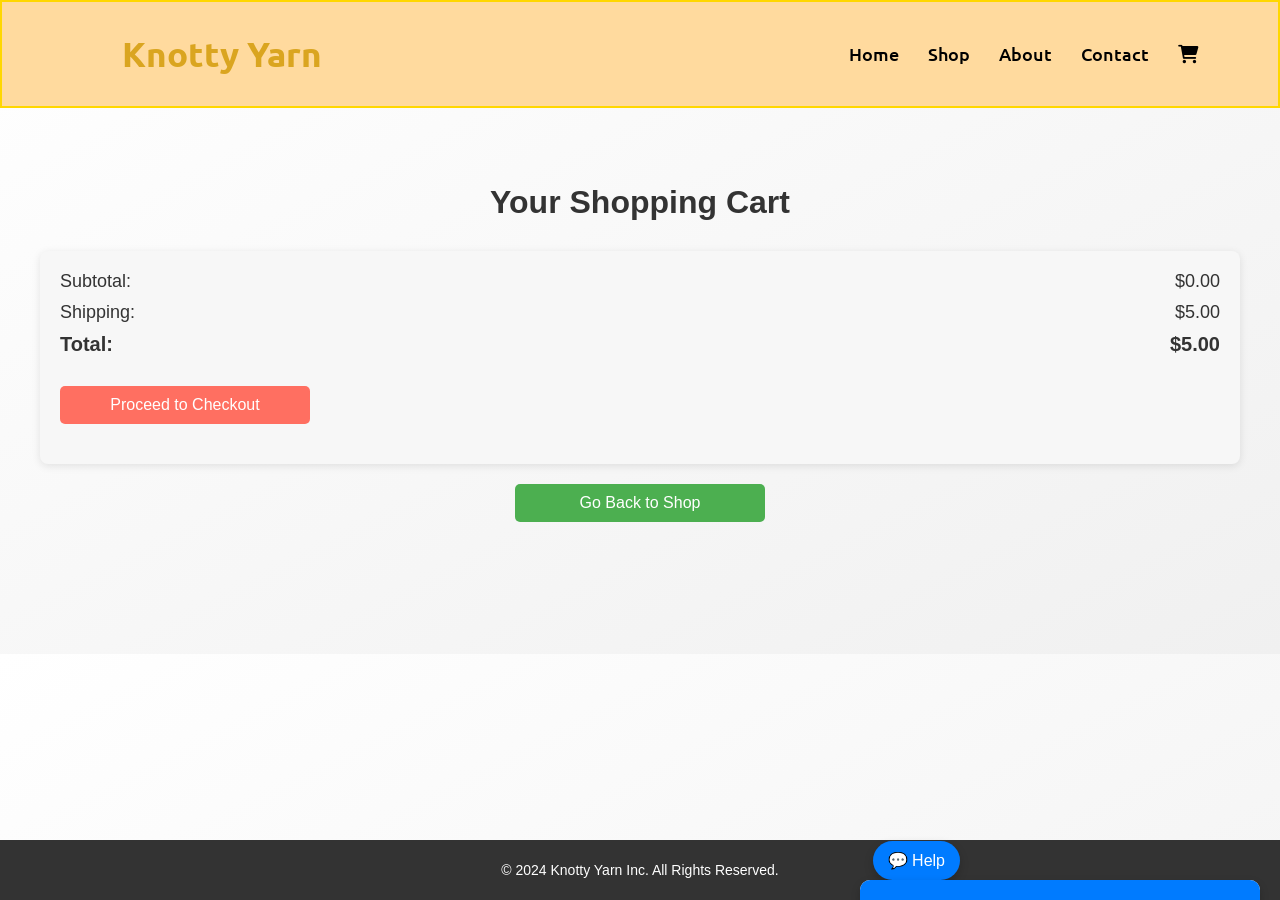
<file: cart.html>
<!DOCTYPE html>
<html lang="en">
<head>
  <meta charset="UTF-8">
  <meta name="viewport" content="width=device-width, initial-scale=1.0">
  <title>Knotty Yarn - Cart</title>
  <link rel="stylesheet" href="items.css">
  
  <link rel="stylesheet" href="https://cdnjs.cloudflare.com/ajax/libs/font-awesome/6.0.0-beta3/css/all.min.css" />
  <script src="https://code.jquery.com/jquery-3.6.0.min.js"></script>
  <style>
  
/* Cart Page Styles */
.cart-page{
  margin: 20px;
  padding: 20px;

}
.cart-container {
  max-width: 1200px;
  margin: 20px auto;
  padding: 20px;
  background-color: white;
  border-radius: 8px;
  box-shadow: 0 2px 8px rgba(0, 0, 0, 0.1);
}

h1 {
  text-align: center;
  font-size: 32px;
  margin-bottom: 30px;
  color: #333;
}

.cart-items {
  margin-bottom: 30px;
}

.cart-item {
  display: flex;
  align-items: center;
  justify-content: space-between;
  padding: 15px 0;
  border-bottom: 1px solid #ccc;
}

.cart-item:last-child {
  border-bottom: none;
}

.cart-item-details {
  display: flex;
  align-items: center;
}

.cart-item-image {
  width: 100px;
  height: 100px;
  object-fit: cover;
  border-radius: 5px;
  margin-right: 20px;
}

.cart-item-info {
  flex: 1;
}

.cart-item-info h3 {
  margin: 0;
  font-size: 18px;
  color: #333;
}

.item-price {
  margin: 5px 0;
  font-size: 16px;
  color: #555;
}

.remove-item {
  background-color: #ff6f61;
  color: white;
  border: none;
  padding: 5px 10px;
  cursor: pointer;
  border-radius: 5px;
  font-size: 14px;
}

.remove-item:hover {
  background-color: #e65f53;
}

.cart-summary {
  padding: 20px;
  background-color: #f7f7f7;
  border-radius: 8px;
  box-shadow: 0 2px 8px rgba(0, 0, 0, 0.1);
}

.cart-summary-row {
  display: flex;
  justify-content: space-between;
  margin-bottom: 10px;
}

.cart-summary-row p {
  font-size: 18px;
  color: #333;
}

.total-row p {
  font-size: 20px;
  font-weight: bold;
}

.checkout-btn {
  background-color: #ff6f61;
  color: white;
  padding: 10px 20px;
  border: none;
  cursor: pointer;
  font-size: 16px;
  border-radius: 5px;
  width: 100%;
  max-width: 250px;
  margin: 20px auto;
}

.checkout-btn:hover {
  background-color: #e65f53;
}

.go-back-btn {
  background-color: #4CAF50;
  color: white;
  border: none;
  padding: 10px 20px;
  cursor: pointer;
  border-radius: 5px;
  margin-top: 20px;
  display: block;
  width: 100%;
  max-width: 250px;
  margin: 20px auto;
}

.go-back-btn:hover {
  background-color: #45a049;
}

footer {
  background-color: #333;
  color: white;
  text-align: center;
  padding: 20px;
  font-size: 14px;
  position: fixed;
  bottom: 0;
  width: 100%;
}

footer p {
  margin: 0;
}

/* Responsive Design */
@media (max-width: 768px) {
  .cart-item {
    flex-direction: column;
    align-items: flex-start;
  }

  .cart-item-image {
    width: 80px;
    height: 80px;
  }

  .cart-summary {
    padding: 15px;
  }

  .checkout-btn {
    width: 100%;
    max-width: 200px;
  }

  .go-back-btn {
    width: 100%;
    max-width: 200px;
  }
}

  </style>
</head>
<body>
  <!-- Navbar -->
  <nav class="navbar">
    <div class="navbar-content">
      <div class="max-width">
        <div class="logo">
          <a href="https://youtu.be/of4aFbUKjbk?si=xBSnt9qBBJ6wZScb" target="_blank">
            <span>Knotty Yarn</span>
          </a>
        </div>
        <ul class="menu">
          <li><a href="index.html" class="menu-btn">Home</a></li>
          
        <li><a href="shop.html" class="menu-btn">Shop</a></li>
        <li><a href="about.html" class="menu-btn">About</a></li>
        <li><a href="contact.html" class="menu-btn">Contact</a></li>
          <li>
            <a href="cart.html">
              <i class="fas fa-shopping-cart" id="cart-icon"></i>
            </a>
          </li>
        </ul>
      </div>
    </div>
  </nav>
  <br><br><br><br><br><br><br><br>
  <!-- Cart Page -->
<section class="cart-page">
  <h1>Your Shopping Cart</h1>

  <div id="cart-items" class="cart-items"></div>

  <div class="cart-summary">
    <div class="cart-summary-row">
      <p>Subtotal:</p>
      <p>$<span id="subtotal">0.00</span></p>
    </div>
    <div class="cart-summary-row">
      <p>Shipping:</p>
      <p>$5.00</p>
    </div>
    <div class="cart-summary-row total-row">
      <p><strong>Total:</strong></p>
      <p><strong>$<span id="total">0.00</span></strong></p>
    </div>
    <button class="checkout-btn" id="checkout-btn">Proceed to Checkout</button>
  </div>

  <button class="go-back-btn" onclick="window.location.href='shop.html';">Go Back to Shop</button>
</section>

<script>
// Handle displaying cart items
document.addEventListener('DOMContentLoaded', function() {
  const cartItemsContainer = document.getElementById('cart-items');
  const subtotalElement = document.getElementById('subtotal');
  const totalElement = document.getElementById('total');

  // Retrieve cart data from localStorage
  let cart = JSON.parse(localStorage.getItem('cart')) || [];

  // Function to update the cart
  function updateCart() {
    cartItemsContainer.innerHTML = ''; // Clear existing items
    let subtotal = 0;

    // Display each item in the cart
    cart.forEach((item, index) => {
      subtotal += item.price * item.quantity;

      const cartItemElement = document.createElement('div');
      cartItemElement.classList.add('cart-item');
      cartItemElement.innerHTML = `
        <div class="cart-item-details">
          <img src="${item.image}" alt="${item.name}" class="cart-item-image">
          <div class="cart-item-info">
            <h3>${item.name} (${item.color})</h3>
            <p class="item-price">$${item.price.toFixed(2)}</p>
            <p>Quantity: ${item.quantity}</p>
            <button class="remove-item" data-index="${index}">Remove</button>
          </div>
        </div>
      `;
      cartItemsContainer.appendChild(cartItemElement);
    });

    // Update the total and subtotal
    const shipping = 5.00;
    const total = subtotal + shipping;
    subtotalElement.textContent = subtotal.toFixed(2);
    totalElement.textContent = total.toFixed(2);
  }

  // Function to remove an item from the cart
  function removeItem(index) {
    // Remove the item from the cart array
    cart.splice(index, 1);
    // Update localStorage with the new cart
    localStorage.setItem('cart', JSON.stringify(cart));
    // Update the cart UI
    updateCart();
  }

  // Add event listeners to "Remove" buttons
  cartItemsContainer.addEventListener('click', function(event) {
    if (event.target.classList.contains('remove-item')) {
      const index = event.target.getAttribute('data-index');
      removeItem(index);
    }
  });

  // Update the cart when the page loads
  updateCart();
});

// Add event listener to the "Proceed to Checkout" button
document.getElementById('checkout-btn').addEventListener('click', function() {
  // Redirect to the checkout page
  window.location.href = 'checkout.html'; // Assuming checkout page is named checkout.html
});
</script>



  
 
  <!-- Chatbot-->
 <div id="chatbot-toggle" onclick="toggleChatbot()">💬 Help</div>
 <div id="chatbot-container" class="collapsed">
   <div id="chat-header">
     <span>Yarnie 〵(^ o ^)〴</span>
     <button id="close-btn" onclick="toggleChatbot()">✖</button>
   </div>
   <div id="chat-window">
     <div id="chat-output"></div>
   </div>
   <div id="chat-input-container">
     <input type="text" id="chat-input" placeholder="Type your message...">
     <button id="send-btn">Send</button>
   </div>
 </div>
 <script src="chatbot.js"></script>


 <br><br><br><br>
 <footer>
  <div class="footer-content">
    <p>&copy; 2024 Knotty Yarn Inc. All Rights Reserved.</p>
  </div>
</footer>

  
</body>
</html>
</file>
<file: items.css>
@import 
url('https://fonts.googleapis.com/css2?family=Poppins:wght@400;500;600;700&family=Ubuntu:ital,wght@0,400;0,700;1,400&display=swap');

* {
    margin: 0;
    padding: 0;
    box-sizing: border-box;
    text-decoration: none;
}

.max-width {
    max-width: 1300px;
    padding: 0 80px;
    margin: auto;
}

html {
    scroll-behavior: smooth;
}

body {
  font-family: Arial, sans-serif;
  background-image: linear-gradient(to bottom right, #ffffff, #f0f0f0); /* Lighter gradient */
  color: #000000; /* Black text for contrast */
  opacity: 1;
  transition: opacity 1s ease-in-out;
}

   /* Music toggle styling aligned with navbar */
  

   .navbar .music-toggle {
    background: none;
    border: none;
    cursor: pointer;
}


.navbar .music-toggle svg {
    width: 40px;
    height: 25px;
    fill: #000000;
    transition: fill 0.3s ease;
    border: none;
    margin: none;
    padding: none;
}

.navbar .music-toggle:hover svg {
    fill: #ffee00;
}

/* Visually hidden audio element for screen readers */
audio {
    position: absolute;
    left: -9999px;
    width: 1px;
    height: 1px;
    overflow: hidden;
}
/* Navbar */
/* nabar styling */
.navbar {
  position: fixed;
  width: 100%;
  z-index: 999;
  padding: 30px 0;
  font-family: 'Ubuntu', sans-serif;
  transition: all 0.3s ease;
  background-color:#ffda9e;
  border-color: rgb(255,215,0);
  border: 2px solid rgb(255,215,0);
}

.navbar.sticky {
  padding: 15px 0;
  background-color: rgb(218,165,32);
}

.navbar .max-width {
  display: flex;
  align-items: center;
  justify-content: space-between;
  margin: auto 0 auto 40px;
}

.navbar .logo a {
  color: #fff;
  font-size: 35px;
  font-weight: 600;
}
.navbar-logo {
  display: inline-flex;
  margin: 5px; 
  height: 100px;
  float: left;
  left: 50%;
  width: 130px; 
  border-radius: 50%; 
}

.navbar.sticky .logo a span {
  color: #fff;
}

.navbar .logo a span {
  color: rgb(218,165,32);
}

.navbar .menu li {
  list-style: none;
  display: inline-table;
  right: 70%;
}

.navbar .menu li a {
  display: block;
  color: #000000;
  font-size: 18px;
  font-weight: 500;
  font-weight: 500;
  margin-left: 25px;
  transition: color 0.3s ease;
}

.navbar .menu li a:hover {
  color: rgb(238, 222, 5);
  font-weight: bold;
}

.navbar.sticky .menu li a:hover {
  color: #fff;
  font-weight: bold;
}



/* menu button styling */
.menu-btn {
  color: #fff;
  font-size: 23px;
  cursor: pointer;
  display: none;
  color: blue;
  
}

/* .scroll-up-btn stlying */
.scroll-up-btn {
  position: fixed;
  right: 30px;
  height: 45px;
  width: 42px;
  background: crimson;
  text-align: center;
  line-height: 45px;
  color: #fff;
  opacity: 0;
  z-index: 99999;
  font-size: 30px;
  border-radius: 6px;
  cursor: pointer;
  transition: all 0.3s ease;
}

 #bgMusic {
 display: none; /* Hides the audio controls */
          }

.scroll-up-btn.show {
  bottom: 30px;
  opacity: 1;
  pointer-events: auto;
}

.music-control {
  text-align: right;
  margin-top: 0%;
}
button {
  padding: 10px 20px;
  margin: 10px;
  font-size: 16px;
}
/* Single product */
.product-page {
  display: flex;
  justify-content: space-between;
  align-items: flex-start;
  max-width: 1200px;
  height: 500px;
  margin: 50px auto;
  padding: 20px;
  background-color: #ffffff;
  border-radius: 8px;
  box-shadow: 0 0 10px rgba(0, 0, 0, 0.1);
}

.product-image {
  flex: 1;
  max-width: 500px;
  position: relative;
}

.product-image img {
  width: 100%;
  border-radius: 8px;
}

.discount-badge {
  position: absolute;
  top: 10px;
  left: 10px;
  background-color: #ff6347;
  color: white;
  padding: 5px 10px;
  border-radius: 50%;
  font-size: 0.9em;
}

.product-details {
  flex: 1;
  padding: 0 20px;
}

.breadcrumb {
  font-size: 0.9em;
  color: #777;
  margin-bottom: 10px;
}

.product-details h1 {
  font-size: 2em;
  color: #333;
  margin: 0 0 10px;
}

.product-rating {
  color: #ffc700;
  font-size: 1.2em;
  margin-bottom: 10px;
}

.product-rating span {
  font-size: 0.8em;
  color: #555;
  margin-left: 5px;
}

.product-price {
  margin: 10px 0;
}

.original-price {
  text-decoration: line-through;
  color: #999;
  font-size: 1.2em;
}

.discounted-price {
  font-size: 1.5em;
  color: #e60023;
  margin-left: 10px;
}

.product-description {
  font-size: 1em;
  color: #555;
  margin: 15px 0;
}

label {
  display: block;
  margin: 10px 0 5px;
  font-weight: bold;
}

select {
  width: 100%;
  max-width: 300px;
  padding: 10px;
  font-size: 1em;
  margin-bottom: 20px;
}

button.add-to-cart {
  background-color: #007bff;
  color: white;
  border: none;
  padding: 10px 20px;
  font-size: 1em;
  cursor: pointer;
  border-radius: 5px;
  margin-top: 10px;
}

button.add-to-cart:hover {
  background-color: #0056b3;
}

.product-meta {
  margin-top: 20px;
  color: #666;
}

.product-meta p {
  margin: 5px 0;
}

.stretch-out {
  animation: stretchOut 3s forwards;
}

@keyframes stretchOut {
  from {
      transform: scaleY(1);
  }
  to {
      transform: scaleY(0);
      opacity: 0;
  }
}

/* Go to Cart Button Styles */
.go-to-cart {
  background-color: #4CAF50;  /* Green background */
  color: white;
  border: none;
  padding: 10px 20px;
  cursor: pointer;
  border-radius: 5px;
  margin-top: 20px;
  width: 100%;
  max-width: 250px;
  display: block;
  margin: 20px auto;
}

.go-to-cart:hover {
  background-color: #45a049;  /* Darker green on hover */
}


/* Chatbot */
/* Chatbot button */
#chatbot-toggle {
  position: fixed;
  bottom: 20px;
  right: 320px;
  background-color: #007bff;
  color: white;
  padding: 10px 15px;
  border-radius: 50px;
  cursor: pointer;
  box-shadow: 0 4px 10px rgba(0, 0, 0, 0.2);
  z-index: 9999; /* Make sure it sits above other content */
}

/* Chatbot container */
#chatbot-container {
  position: fixed;
  bottom: 20px;
  right: 20px;
  width: 400px;
  height: 450px;
  background-color: #ffffff;
  border-radius: 10px;
  box-shadow: 0 4px 10px rgba(0, 0, 0, 0.2);
  display: flex;
  flex-direction: column;
  overflow: hidden;
  transition: transform 0.3s ease-in-out;
  z-index: 9999; /* Make sure it sits above other content */
}

/* When the chatbot is collapsed, it slides off-screen */
#chatbot-container.collapsed {
  transform: translateY(100%);
}

/* Header styling */
#chat-header {
  background-color: #007bff;
  color: white;
  padding: 10px;
  display: flex;
  justify-content: space-between;
  align-items: center;
}

/* Mascot sprite inside the header */
#mascot {
  width: 81px;  /* Width of one frame (81px) */
  height: 78px; /* Height of one frame (78px) */
  background: url('./Images/catwhite.png') no-repeat;
  background-size: 567px 546px;  /* Sprite sheet total size */
  margin-right: 1px;  /* Space between sprite and close button */
}

/* Chat window */
#chat-window {
  flex: 1;
  padding: 10px;
  overflow-y: auto;
  border-top: 1px solid #ddd;
  border-bottom: 1px solid #ddd;
  display: flex;
  align-items: center;
}

/* Chat messages */
#chat-output {
  display: flex;
  flex-direction: column;
}

.message {
  margin: 5px 0;
  padding: 10px;
  border-radius: 5px;
}

.user-message {
  align-self: flex-end;
  background-color: #007bff;
  color: white;
}

.bot-message {
  align-self: flex-start;
  background-color: #e9ecef;
}

/* Input field and send button */
#chat-input-container {
  display: flex;
  padding: 10px;
}

#chat-input {
  flex: 1;
  padding: 10px;
  border: 1px solid #ddd;
  border-radius: 5px;
  margin-right: 5px;
}

#send-btn {
  padding: 10px 15px;
  background-color: #007bff;
  color: white;
  border: none;
  border-radius: 5px;
  cursor: pointer;
}

#send-btn:hover {
  background-color: #0056b3;
}

/* Close button */
#close-btn {
  background: none;
  color: white;
  border: none;
  font-size: 16px;
  cursor: pointer;
}

#close-btn:hover {
  color: #ff5c5c;
}

#chat-header {
  font-weight: 600;  /* Make the font weight bolder */
  font-size: 18px;  /* Adjust font size */
}

#chat-output .user-message {
  font-size: 16px;  /* Make user messages slightly larger */
}

#chat-input {
  font-size: 14px;  /* Smaller text size for input field */
}



main {
  flex: 1; /* Allows the main content to grow and push the footer down */
}

footer {
  display: flex;
  justify-content: center; /* Centers the content horizontally */
  align-items: center; /* Centers the content vertically */
  height: 60px; /* Adjust the height as needed */
  background-color: #333; /* Background color for the footer */
  color: #ffffff; /* Text color */
  padding: 10px;
  text-align: center;
  width: 100%; /* Ensures the footer spans the full width */
  position: relative; /* Ensures it stays at the bottom of its container */

}

footer p {
  margin: 0;
}

/* Responsive Design */

/* For Tablets (between 600px and 1024px) */
@media (max-width: 1024px) {
  .hero {
      flex-direction: column;
      padding: 20px;
  }

  .hero-text {
      max-width: 100%;
      text-align: center;
  }

  .hero-image img {
      width: 100%;
      margin-top: 20px;
  }

  .product-gallery {
      flex-direction: column;
      gap: 30px;
  }

  .product-item img {
      width: 80%;
      height: auto;
  }

  .navbar .logo {
      font-size: 20px;
  }

  .nav-links a {
      margin: 0 10px;
  }

  .footer {
      font-size: medium;
      font-family: 'Times New Roman', Times, serif;
  }
}

/* For Mobile (below 600px) */
@media (max-width: 600px) {
  .navbar {
      flex-direction: column;
      align-items: flex-start;
      padding: 10px;
  }

  .nav-links {
      display: flex;
      flex-direction: column;
      width: 100%;
      margin-top: 10px;
  }

  .nav-links a {
      margin: 10px 0;
      font-size: 18px;
  }

  .cart {
      margin-top: 10px;
  }

  .hero {
      flex-direction: column;
      padding: 15px;
  }

  .hero-text {
      text-align: center;
      margin-bottom: 20px;
  }

  .hero-text h1 {
      font-size: 24px;
  }

  .shop-now {
      font-size: 14px;
  }

  .hero-image img {
      width: 100%;
      margin-top: 20px;
  }

  .product-gallery {
      flex-direction: column;
      gap: 20px;
  }

  .product-item img {
      width: 100%;
      height: auto;
  }

  footer p {
      font-size: 14px;
  }
}

/* Additional Media Queries */
@media(max-width:1300px) {
  .about .about-content .column {
      width: 50%;
  }
}

@media(max-width:1150px) {
  .home .max-width {
      margin-left: 0px;
  }

  .about .about-content .left img {
      height: 350px;
      width: 350px;
  }

  .socialIcons {
      margin-right: 70px;
  }
}

@media(max-width:1000px) {
  .max-width {
      padding: 0 50px;
  }

  .menu-btn {
      display: block;
      z-index: 999;
  }

  .navbar .menu {
      position: fixed;
      height: 100vh;
      width: 50%;
      right: -50%;
      top: 0;
      text-align: center;
      background: gold;
      padding-top: 80px;
      transition: all 0.3s ease;
  }

  .navbar .menu.active {
      right: 0;
  }

  .navbar .menu li {
      display: block;
  }

  .navbar .menu li a {
      display: inline-block;
      margin: 20px 0;
      font-size: 25px;
  }

  .navbar .menu li a:hover {
      color: black;
      font-size: 33px;
      font-weight: bold;
  }

  .navbar.sticky .menu li a:hover {
      color: black;
      font-size: 33px;
      font-weight: bold;
  }

  .home .home-content .text-2 {
      font-size: 70px;
  }

  .home .home-content .text-3 {
      font-size: 35px;
  }

  .home .home-content a {
      font-size: 23px;
      padding: 10px 30px;
  }

  .max-width {
      max-width: 800px;
  }

  .about .about-content .column {
      width: 100%;
  }

  .about .about-content .left {
      display: flex;
      justify-content: center;
      margin: 0 auto 60px;
  }

  .about .about-content .right {
      flex: 100%;
  }

  .contact .contact-content .column {
      width: 100%;
      margin-bottom: 35px;
  }

  .socialIcons {
      margin-top: 0;
      margin-right: 150px;
  }

  .hero-image img {
      width: 90%;
      right: 30%;
  }
}

@media(max-width:700px) {
  .max-width {
      padding: 0 23px;
  }

  .home .home-content .text-2 {
      font-size: 60px;
  }

  .home .home-content .text-3 {
      font-size: 32px;
  }

  .home .home-content a {
      font-size: 20px;
  }
}

@media(max-width:500px) {
  .home .home-content .text-2 {
      font-size: 50px;
  }

  .home .home-content .text-3 {
      font-size: 27px;
  }

  .socialIcons {
      margin-top: 0;
      margin-right: 10px;
  }
}

@media(max-width:350px) {
  .about .title::after,
  .services .title::after,
  .contact .title::after {
      font-size: 15px;
  }
}

/* Responsive design for music toggle */
@media (max-width: 768px) {
  .navbar .music-toggle svg {
      width: 30px;
      height: 30px;
  }
}
</file>
